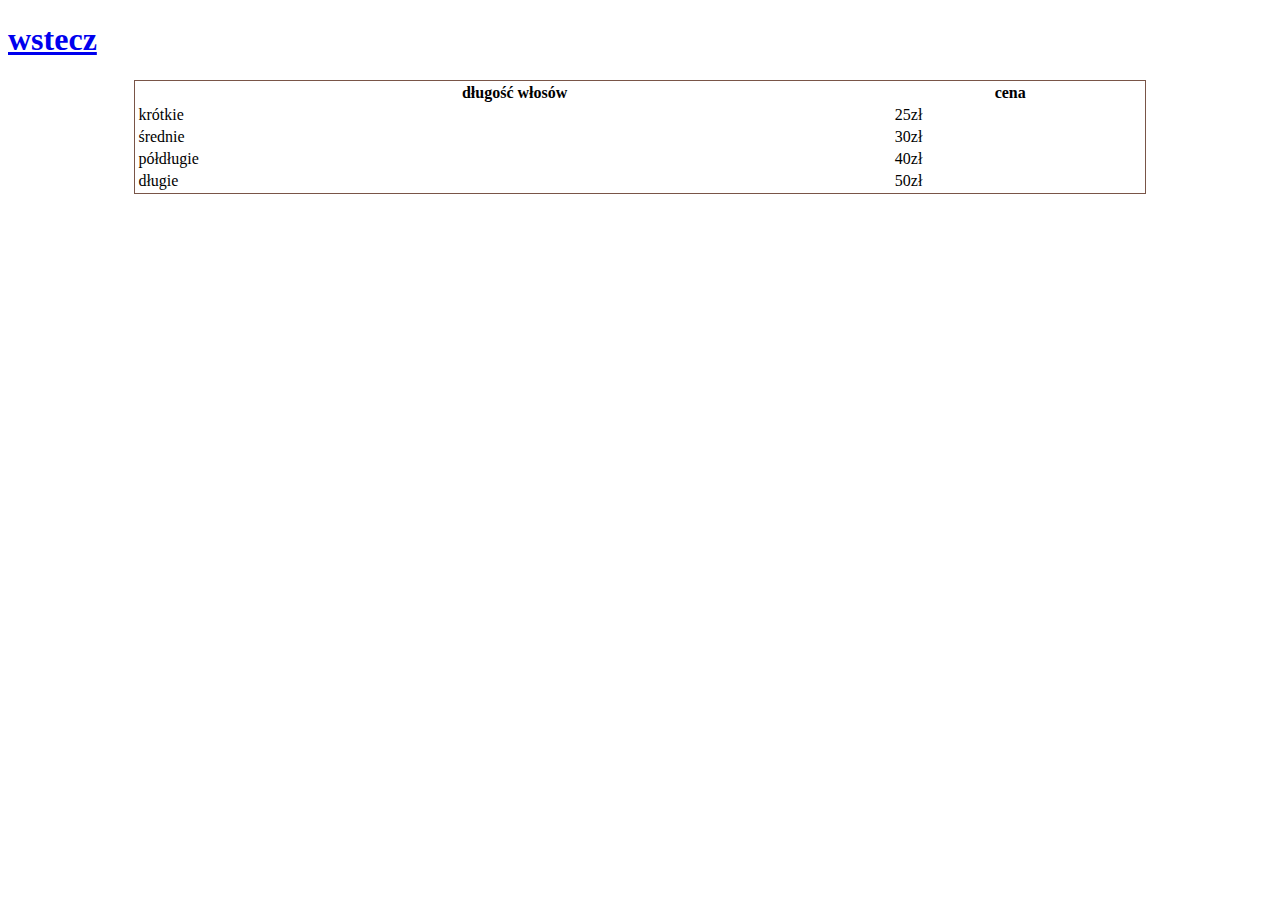
<file: index.html>
<!DOCTYPE html>
<html lang="pl">

<head>
    <meta charset="utf-8" />
    <title>tabelka2115</title>
    <link rel=stylesheet type=text/css href="style.css">
</head>
<body>
    <h1><a href="Untitled-2.html">wstecz</a></h1>
    <table>
        <tr>
            <th>
                długość włosów
            </th>
            <th>
                cena
            </th>
        </tr>
        <tr>
            <td>
                krótkie
            </td>
            <td>
                25zł
            </td>
        </tr>
        <tr>
            <td>
                średnie
            </td>
            <td>
                30zł
            </td>
        </tr>
        <tr>
            <td>
            półdługie
            </td>
            <td>
                40zł
            </td>
            <td>
        </tr>
        <tr>
            <td>
            długie
            </td>
            <td>
                50zł
            </td>
        </tr>
    </table>
</body>

</html>
</file>
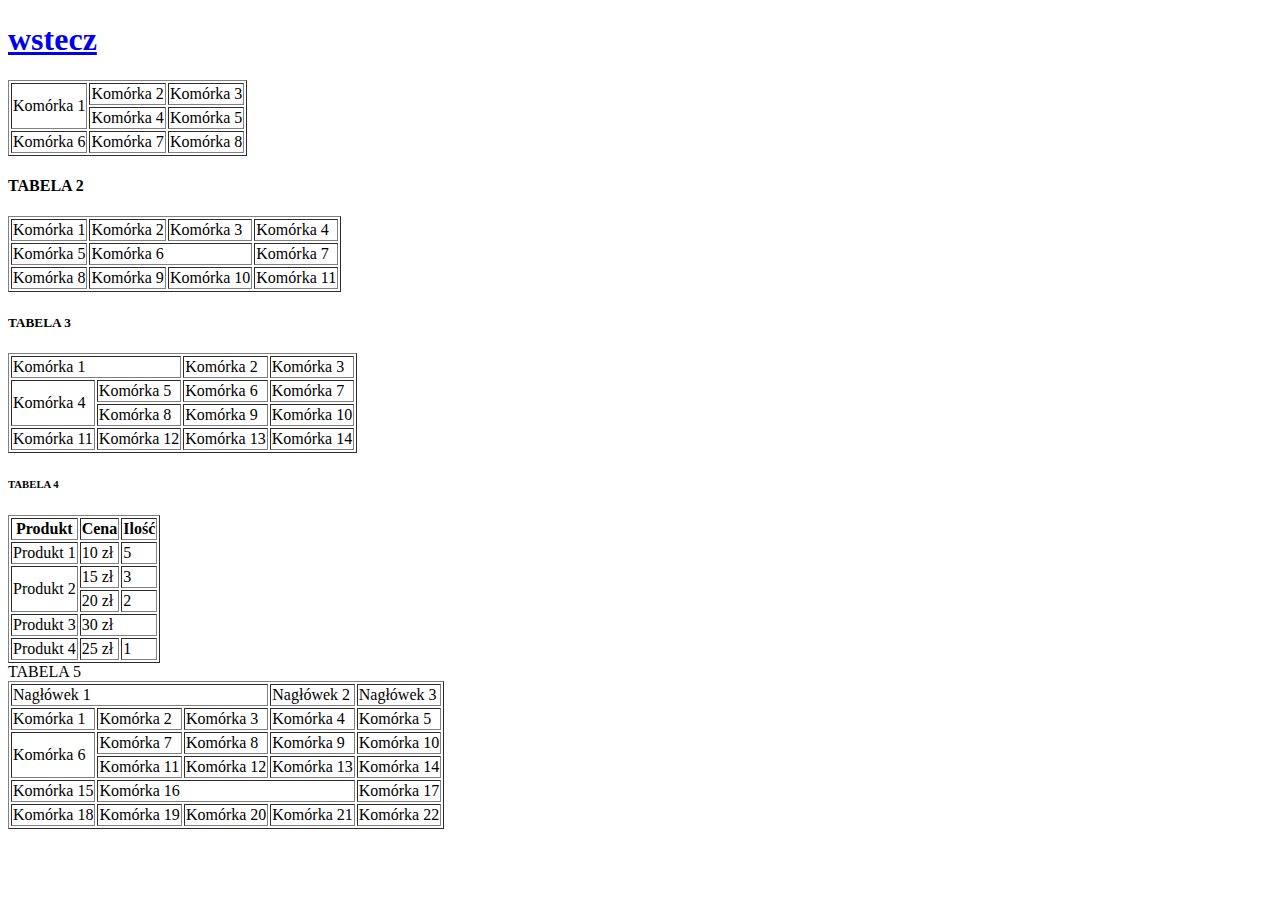
<file: Untitled-1.html>
<!DOCTYPE html>
<html lang="en">
<head>
    <meta charset="UTF-8">
    <meta name="viewport" content="width=device-width, initial-scale=1.0">
    <title>Document</title>
</head>
<body>
    <h1><a href="Untitled-2.html">wstecz</a></h1>
    <table border="1">
        <tr>
          <td rowspan="2">Komórka 1</td>
          <td>Komórka 2</td>
          <td>Komórka 3</td>
        </tr>
        <tr>
          <td>Komórka 4</td>
          <td>Komórka 5</td>
        </tr>
        <tr>
          <td>Komórka 6</td>
          <td>Komórka 7</td>
          <td>Komórka 8</td>
        </tr>
      </table>
      
      <H4>TABELA 2</H4>
      <table border="1">
        <tr>
          <td>Komórka 1</td>
          <td>Komórka 2</td>
          <td>Komórka 3</td>
          <td>Komórka 4</td>
        </tr>
        <tr>
          <td>Komórka 5</td>
          <td colspan="2">Komórka 6</td>
          <td>Komórka 7</td>
        </tr>
        <tr>
          <td>Komórka 8</td>
          <td>Komórka 9</td>
          <td>Komórka 10</td>
          <td>Komórka 11</td>
        </tr>
      </table>
      
      <h5>TABELA 3</h5>
      <table border="1">
        <tr>
          <td colspan="2">Komórka 1</td>
          <td>Komórka 2</td>
          <td>Komórka 3</td>
        </tr>
        <tr>
          <td rowspan="2">Komórka 4</td>
          <td>Komórka 5</td>
          <td>Komórka 6</td>
          <td>Komórka 7</td>
        </tr>
        <tr>
          <td>Komórka 8</td>
          <td>Komórka 9</td>
          <td>Komórka 10</td>
        </tr>
        <tr>
          <td>Komórka 11</td>
          <td>Komórka 12</td>
          <td>Komórka 13</td>
          <td>Komórka 14</td>
        </tr>
      </table>

      <h6>TABELA 4</h6>
      <table border="1">
        <tr>
          <th>Produkt</th>
          <th>Cena</th>
          <th>Ilość</th>
        </tr>
        <tr>
          <td>Produkt 1</td>
          <td>10 zł</td>
          <td>5</td>
        </tr>
        <tr>
          <td rowspan="2">Produkt 2</td>
          <td>15 zł</td>
          <td>3</td>
        </tr>
        <tr>
          <td>20 zł</td>
          <td>2</td>
        </tr>
        <tr>
          <td>Produkt 3</td>
          <td colspan="2">30 zł</td>
        </tr>
        <tr>
          <td>Produkt 4</td>
          <td>25 zł</td>
          <td>1</td>
        </tr>
      </table>
      
      <h7>TABELA 5</h7>
      <table border="1">
        <tr>
          <td colspan="3">Nagłówek 1</td>
          <td>Nagłówek 2</td>
          <td>Nagłówek 3</td>
        </tr>
        <tr>
          <td>Komórka 1</td>
          <td>Komórka 2</td>
          <td>Komórka 3</td>
          <td>Komórka 4</td>
          <td>Komórka 5</td>
        </tr>
        <tr>
          <td rowspan="2">Komórka 6</td>
          <td>Komórka 7</td>
          <td>Komórka 8</td>
          <td>Komórka 9</td>
          <td>Komórka 10</td>
        </tr>
        <tr>
          <td>Komórka 11</td>
          <td>Komórka 12</td>
          <td>Komórka 13</td>
          <td>Komórka 14</td>
        </tr>
        <tr>
          <td>Komórka 15</td>
          <td colspan="3">Komórka 16</td>
          <td>Komórka 17</td>
        </tr>
        <tr>
          <td>Komórka 18</td>
          <td>Komórka 19</td>
          <td>Komórka 20</td>
          <td>Komórka 21</td>
          <td>Komórka 22</td>
        </tr>
      </table>
</body>
</html>
</file>
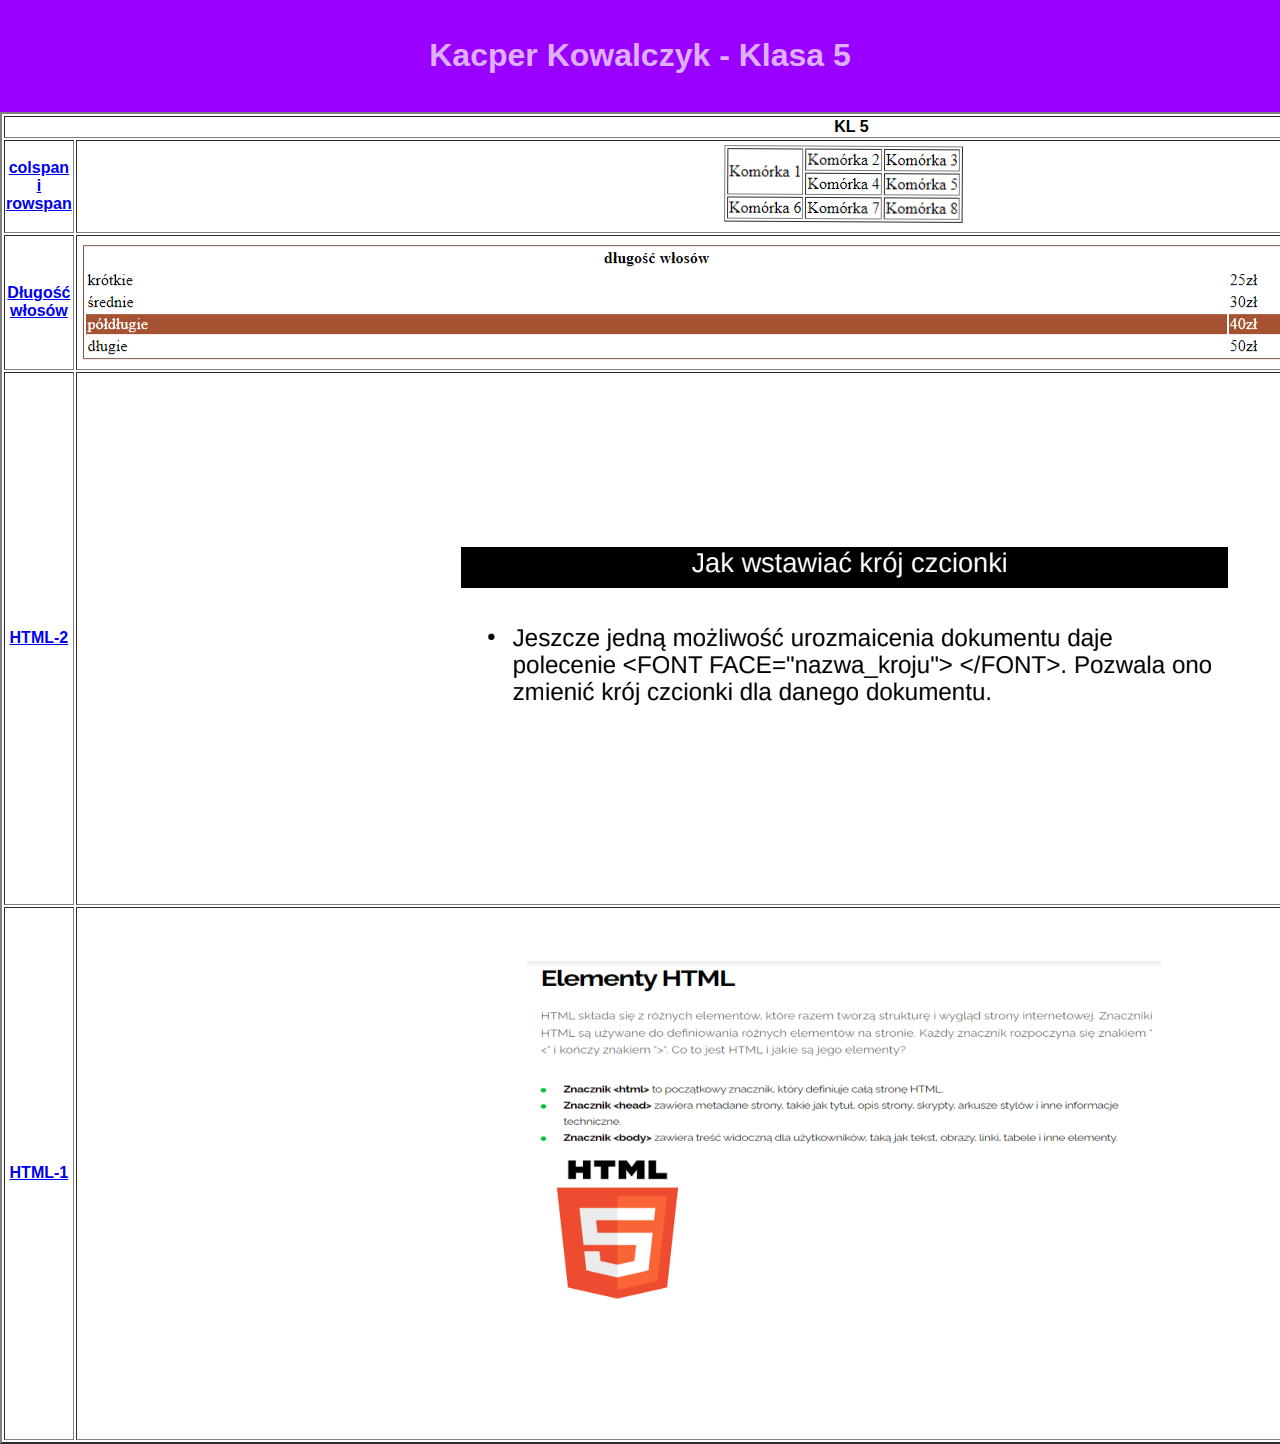
<file: Untitled-2.html>
<!DOCTYPE html>
<html lang="pl">
<head>
    <meta charset="UTF-8">
    <meta name="viewport" content="width=device-width, initial-scale=1.0">
    <title>Strona Szefa</title>
    <style>
        body {
    font-family: Arial, sans-serif;
    margin: 0;
    padding: 0;
}

header {
    background-color: #9900ff;
    color: rgba(255, 255, 255, 0.699);
    text-align: center;
    padding: 1em 0;
}

main {
    padding: 20px;
}

.container {
    display: flex;
    flex-direction: column;
}

.section {
    margin-bottom: 20px;
}

input[type="file"] {
    display: block;
    margin: 0 auto;
}
    </style>
</head>
<body>
    <header>
        <h1>Kacper Kowalczyk - Klasa 5</h1>
    </header>
    <table border="2" align="center" width="100%" height="840px"> 
        <tr>
            <th colspan="3" align="center">KL 5</th>
        </tr>
        <tr>
            <th align="center"><a href="Untitled-1.html">colspan i rowspan</a></th>
            <th><img src="ZAD.png" alt="ZAD"></th>
            <th>16.09.2024</th>
        </tr>
        <tr>
            <th align="center"><a href="index.html">Długość włosów</a></th>
            <th><img src="ZAD2.png" alt="ZAD2"></th>
            <th>13.09.2024</th>
        </tr>
        <tr>
            <th align="center"><a href="HTML KK.pdf">HTML-2</a></th>
            <th><img src="ZAD3.png" alt="ZAD3"></th>
            <th>4.09.2024</th>
        </tr>
        <tr>
        <th align="center"><a href="KK.pdf">HTML-1</a></th>
            <th><img src="ZAD4.png" alt="ZAD4"></th>
            <th>3.09.2024</th>
        </tr>
    </table>
</body>
</html>
</file>
<file: style.css>
table{
  margin: auto;
  width: 80%;
  border:1px solid#795548;
}
tr:hover{
background-color: sienna;
  color: white;
}
</file>
